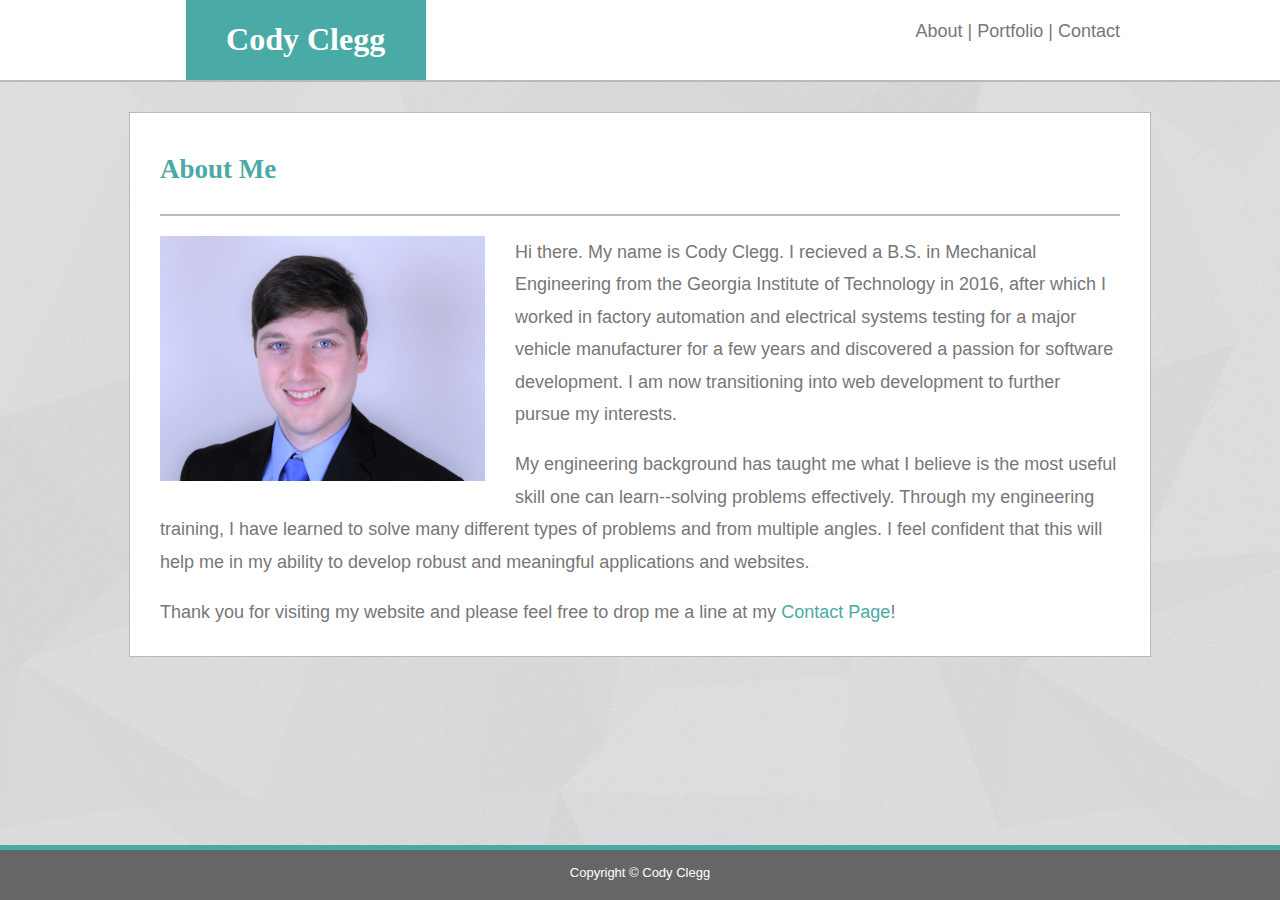
<file: index.html>
<!DOCTYPE html>
<html lang="en">
  <head>
    <meta charset="utf-8">
    <title>Cody Clegg - About Me</title>
    <link rel="stylesheet" type="text/css" href="assets/css/style.css">
    <meta name="viewport" content="width=device-width, initial-scale=1.0">
  </head>
  <body>
    <!-- Header Area-->
    <div class="header">
      <section id="namePlate">
        <h1>Cody Clegg</h1>
      </section>

      <section id="menu"> 
        <br>
        <a href="index.html">About</a> | 
        <a href="portfolio.html">Portfolio</a> |
        <a href="contact.html">Contact</a>
      </section>
    </div>

    <!-- page content -->
    <section id="contentArea">
      <h2>About Me</h2>
      
      <div>
        <img src="assets/images/Professional_Profile1.JPG" class="profileImage" alt="Cody Clegg">
      </div>

      <p>Hi there. My name is Cody Clegg. I recieved a B.S. in Mechanical Engineering from the Georgia Institute of Technology in 2016, after which I worked in factory automation and electrical systems testing for a major vehicle manufacturer for a few years and discovered a passion for software development. I am now transitioning into web development to further pursue my interests.</p>
      <p>My engineering background has taught me what I believe is the most useful skill one can learn--solving problems effectively. Through my engineering training, I have learned to solve many different types of problems and from multiple angles. I feel confident that this will help me in my ability to develop robust and meaningful applications and websites.</p>
      <p>Thank you for visiting my website and please feel free to drop me a line at my <a href="contact.html" style="color: #4aaaa5;">Contact Page</a>!</p>
    </section>

    <!-- footer -->
    <div class="footer">
      <br><font color="white">Copyright © Cody Clegg</font>
    </div>

  </body>
</html>
</file>
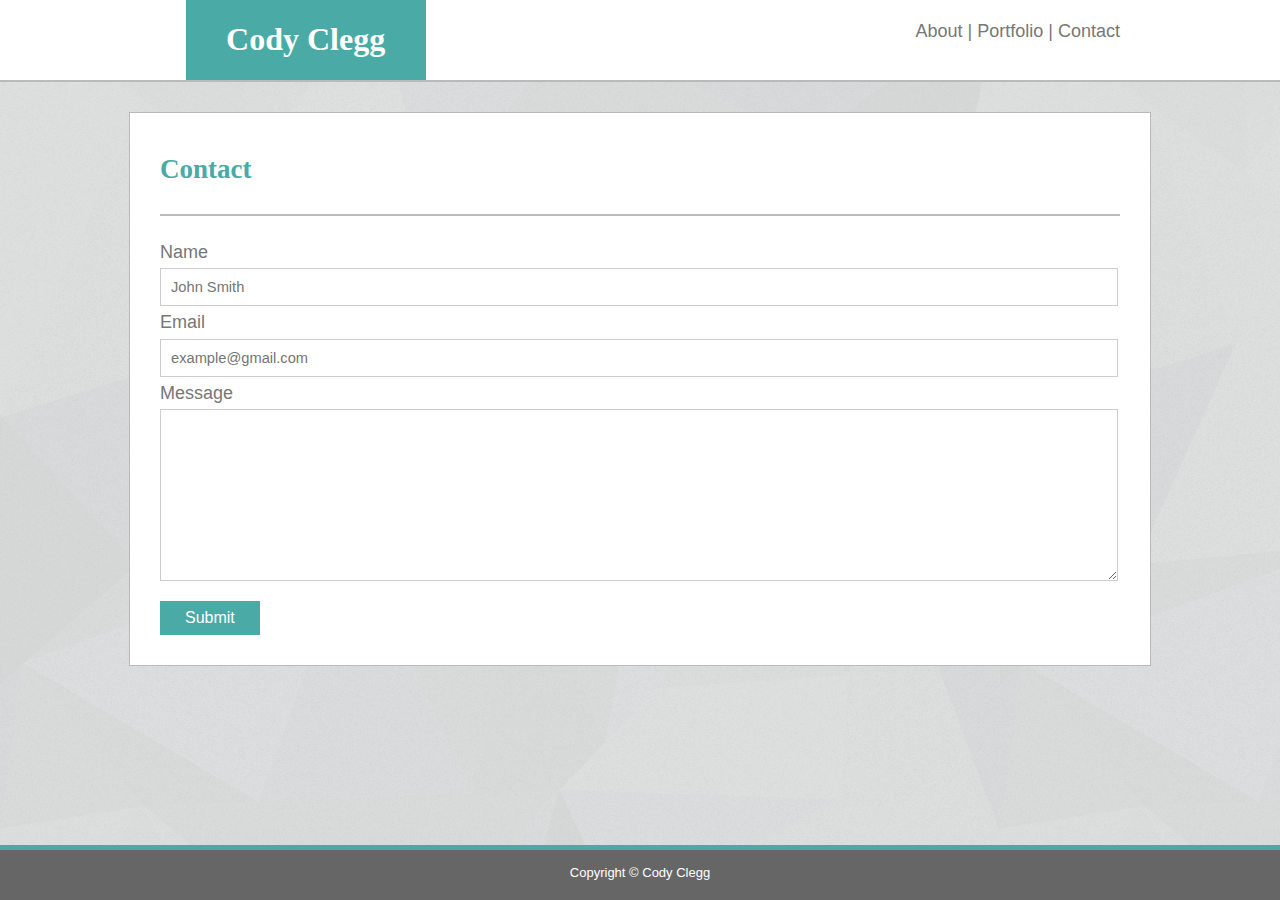
<file: contact.html>
<!DOCTYPE html>
<html lang="en">
  <head>
    <meta charset="utf-8">
    <title>Cody Clegg - About Me</title>
    <link rel="stylesheet" type="text/css" href="assets/css/style.css">
    <meta name="viewport" content="width=device-width, initial-scale=1.0">
  </head>
  <body>
    <!-- Header Area-->
    <div class="header">
        <section id="namePlate">
          <h1>Cody Clegg</h1>
        </section>
  
        <section id="menu"> 
          <br>
          <a href="index.html">About</a> | 
          <a href="portfolio.html">Portfolio</a> |
          <a href="contact.html">Contact</a>
        </section>
    </div>

    <!-- page content -->
    <section id="contentArea">
      <h2>Contact</h2>
      
      <form action="/my-handling-form-page" method="post">
        <div>
          <label for="name">Name</label>
          <br>
          <input type="text" id="name" name="user_name" placeholder="John Smith">
        </div>
        

        <div>
          <label for="mail">Email</label>
          <br>
          <input type="email" id="mail" name="user_mail" placeholder="example@gmail.com">
        </div>

        <div>
          <label for="msg">Message</label>
          <br>
          <textarea id="msg" name="user_message"></textarea>
        </div>

        <div class="button">
          <button type="submit">Submit</button>
        </div>
      </form>
    </section>

    <!-- footer -->
    <div class="footer">
        <br><font color="white">Copyright © Cody Clegg</font>
    </div>

  </body>
</html>
</file>
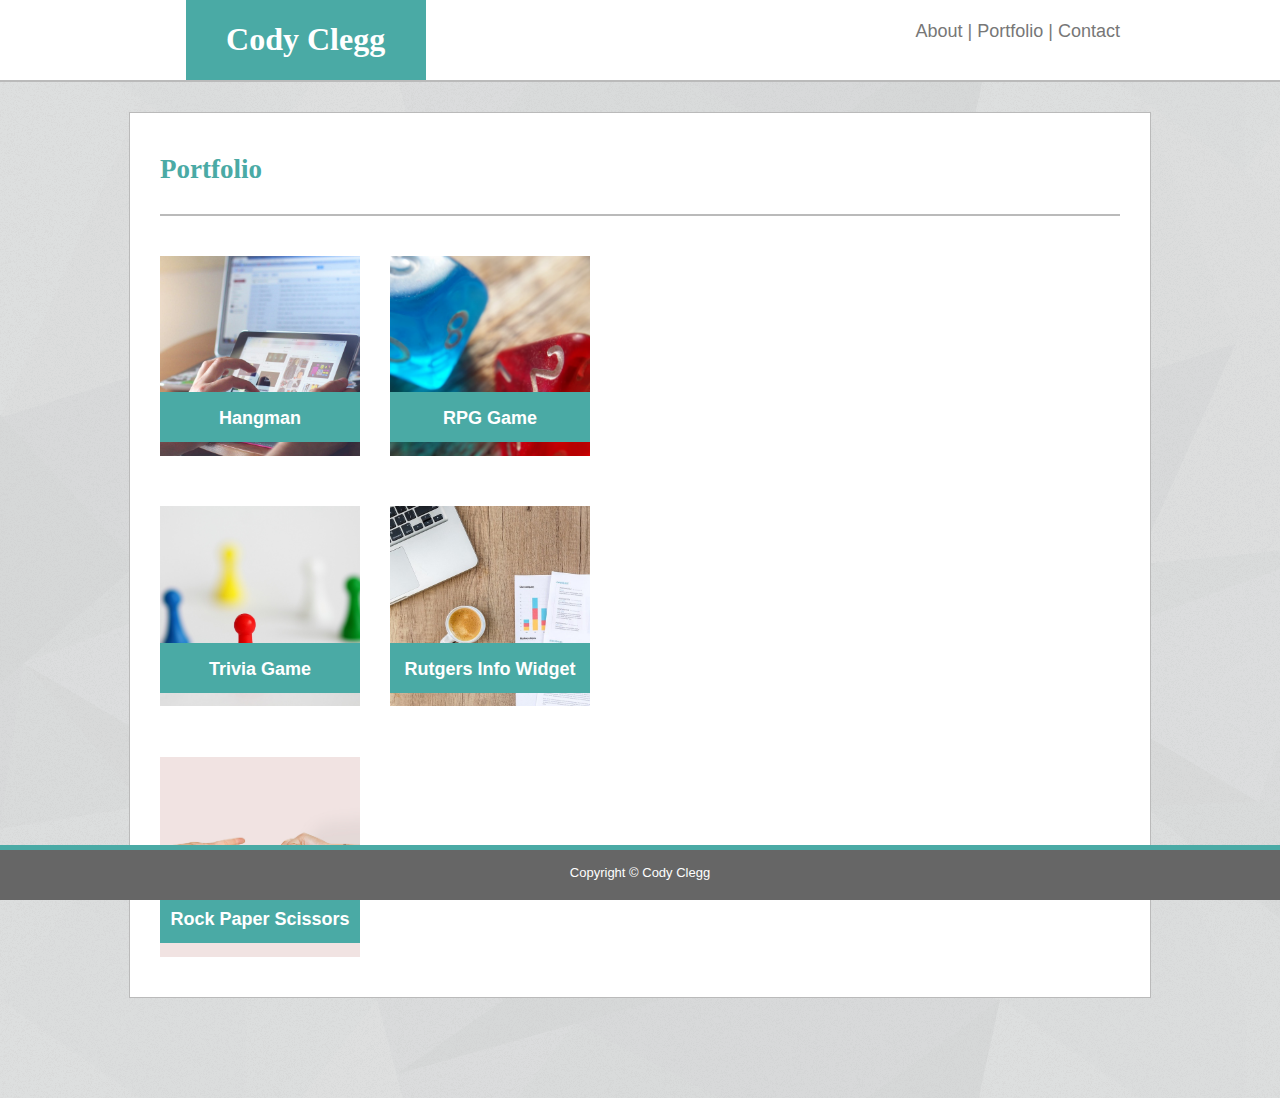
<file: portfolio.html>
<!DOCTYPE html>
<html lang="en">
  <head>
    <meta charset="utf-8">
    <title>Cody Clegg - About Me</title>
    <link rel="stylesheet" type="text/css" href="assets/css/style.css">
    <meta name="viewport" content="width=device-width, initial-scale=1.0">
  </head>
  <body>
    <!-- Header Area-->
    <div class="header">
        <section id="namePlate">
          <h1>Cody Clegg</h1>
        </section>
  
        <section id="menu"> 
          <br>
          <a href="index.html">About</a> | 
          <a href="portfolio.html">Portfolio</a> |
          <a href="contact.html">Contact</a>
        </section>
    </div>

    <!-- page content -->
    <section id="contentArea">
      <h2>Portfolio</h2>

      <div class="left">
          <h4 class="portfolioImage">Hangman</h4>
          <img src="assets/images/hangman.jpg" class="portfolioImage1" alt="Hangman">
      </div>

      <div class="right">
          <h4 class="portfolioImage">RPG Game</h4>
          <img src="assets/images/rpg.jpeg" class="portfolioImage1" alt="RPG Game">
      </div>
      
      <div class="left">
          <h4 class="portfolioImage">Trivia Game</h4>
          <img src="assets/images/trivia.jpg" class="portfolioImage1" alt="Trivia Game">  
      </div>
      
      <div class="right">
          <h4 class="portfolioImage">Rutgers Info Widget</h4>
          <img src="assets/images/rutgers.jpg" class="portfolioImage1" alt="Rutgers Info Widget">
      </div>
      
      <div class="left">
          <h4 class="portfolioImage">Rock Paper Scissors</h4>
          <img src="assets/images/rps.png" class="portfolioImage1" alt="Rutgers Info Widget">
      </div>
      <div style="clear: both;"></div>
    </section>

    <!-- footer -->
    <div class="footer">
        <br><font color="white">Copyright © Cody Clegg</font>
    </div>

  </body>
</html>
</file>
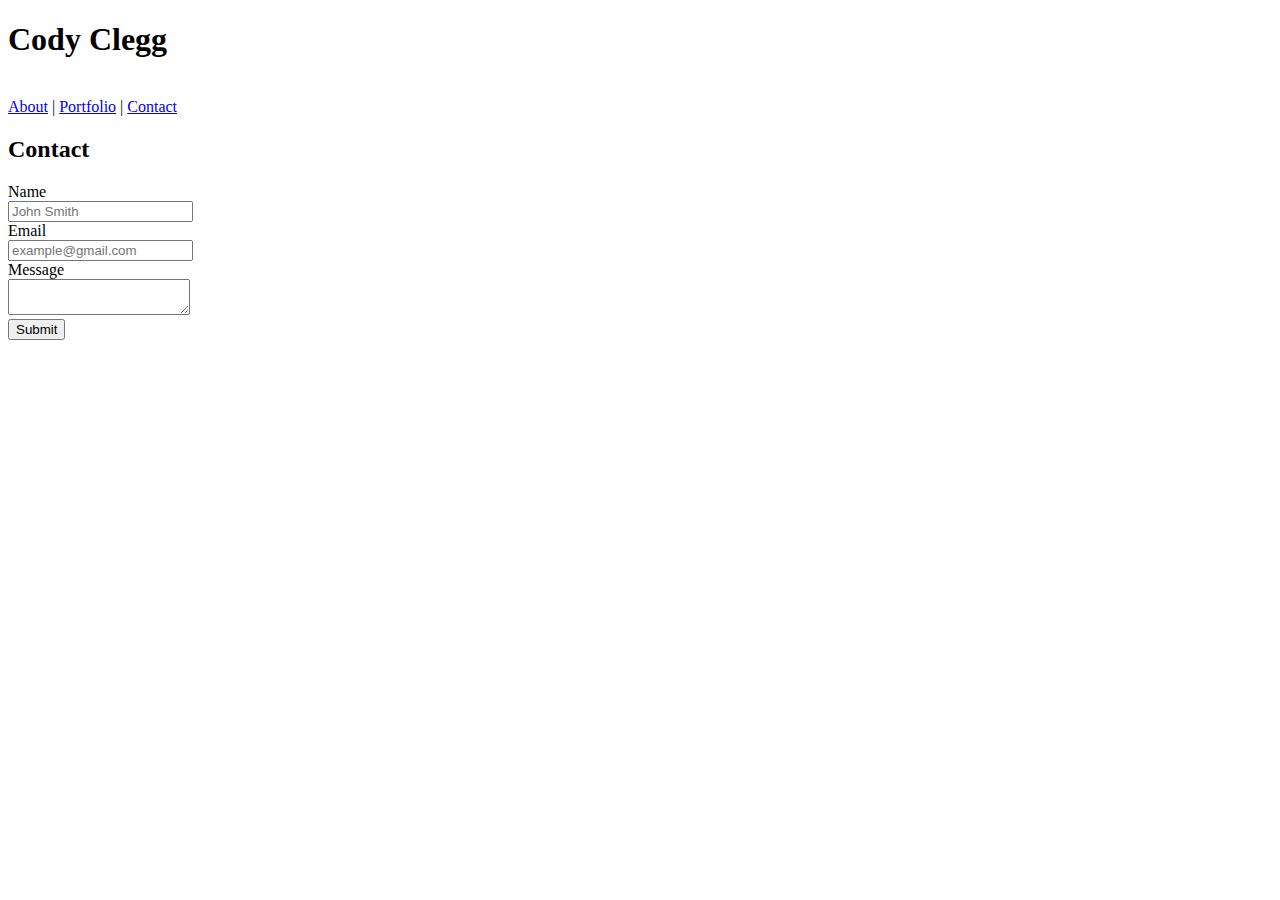
<file: assets/images/Cody Clegg - About Me.htm>
<!DOCTYPE html>
<!-- saved from url=(0075)file:///Users/theclegginator/bootcamp/Homework/Basic-Portfolio/contact.html -->
<html lang="en"><head><meta http-equiv="Content-Type" content="text/html; charset=UTF-8">
    
    <title>Cody Clegg - About Me</title>
    <link rel="stylesheet" type="text/css" href="file:///Users/theclegginator/bootcamp/Homework/Basic-Portfolio/assets/css/style.css">
  </head>
  <body>
    <!-- Header Area-->
    <div class="header">
        <section id="namePlate">
          <h1>Cody Clegg</h1>
        </section>
  
        <section id="menu"> 
          <br>
          <a href="file:///Users/theclegginator/bootcamp/Homework/Basic-Portfolio/index.html">About</a> | 
          <a href="file:///Users/theclegginator/bootcamp/Homework/Basic-Portfolio/portfolio.html">Portfolio</a> |
          <a href="file:///Users/theclegginator/bootcamp/Homework/Basic-Portfolio/contact.html">Contact</a>
        </section>
    </div>

    <!-- page content -->
    <section id="contentArea">
      <h2>Contact</h2>
      
      <form action="file:///my-handling-form-page" method="post">
        <div>
          <label for="name">Name</label>
          <br>
          <input type="text" id="name" name="user_name" placeholder="John Smith">
        </div>
        

        <div>
          <label for="mail">Email</label>
          <br>
          <input type="email" id="mail" name="user_mail" placeholder="example@gmail.com">
        </div>

        <div>
          <label for="msg">Message</label>
          <br>
          <textarea id="msg" name="user_message"></textarea>
        </div>

        <div class="button">
          <button type="submit">Submit</button>
        </div>
      </form>
    </section>

    <!-- footer -->
    <div class="footer">
        <br><font color="white">Copyright © Cody Clegg</font>
    </div>

  
</body></html>
</file>
<file: assets/css/style.css>
/* --- General Properties --- */

* {
    font-family: 'Arial', 'Helvetica Neue', Helvetica, sans-serif
}

a {
    color: #777777;
    text-decoration: none;
}

body {
    background-image: url(../images/background_shattered.png);
    background-repeat: repeat;
    margin: 0;
}

input {
    padding: 10px;
    width: 97.5%; 
    font-size: 11pt;
    border: 1px solid;
    border-color: #cecdcd;
}

textarea {
    padding: 10px;
    margin: 0 auto;
    vertical-align: top;
    height: 150px;
    border: 1 px solid;
    border-color: #cecdcd;
    width: 97.5%; 
    font-size: 11pt;
}

button {
    background: #4aaaa5;
    text-align: center;
    color: white;
    border: none;
    padding: 8px 25px;
    margin: 20px 0px;
    font-size: 12pt;
}

.header {
    background-color: #ffffff;
    height: 80px;
    width: full;
    border-bottom: solid 2px;
    border-color: #bababa;
    margin-bottom: 30px;
}

.footer {
    position: fixed;
    left: 0px;
    bottom: 0px;
    height: 50px;
    background-color: #666666;
    width: 100%;
    text-align: center;
    font-size: small;
    border-top: solid 5px;
    border-color: #4aaaa5;
    z-index: 3;
}

h1 {
    color: white;
    font-family: 'Georgia', Georgia, 'Times New Roman', Times, serif;
    font-size: 18;
}

h2 {
    color: #4aaaa5;
    font-family: 'Georgia', Georgia, 'Times New Roman', Times, serif;
    border-bottom: solid 2px;
    border-color: #bababa;
    padding-bottom: 20px;
    margin-bottom: 20px;
}

h4 {
    background-color: #4aaaa5;
    color: white;
    height: 40px;
    width: 200px;
    padding-top: 10px;
    text-align: center; 
}

p {
    color: #777777;
}

/* --- Section Properties --- */

#namePlate {
    background-color: #4aaaa5;
    /* background-color: #1ea4fd; (color I may want to use later)*/
    color: white;
    height: 80px;
    width: 240px;
    text-align: center;
    float: left;
    margin-left: 14.5%;
}

#menu {
    text-align: right;
    font-size: large;
    max-width: 960px;
    margin: auto;
    color: #777777;
}

#contentArea {
    max-width: 960px;
    margin: auto;
    max-height: auto;
    padding-left: 30px;
    padding-right: 30px;
    padding-top: 10px;
    padding-bottom: 10px;
    background-color: #ffffff;
    border: solid 1px;
    border-color: #bababa;
    line-height: 1.8;
    font-size: large;
    color: #777777;
    margin-bottom: 100px;
}

.profileImage {
    float: left;
    padding-right: 30px;
    width: 325px;
}

/* --- image grid --- */

.left {
    float: left; 
    position: relative; /* combined with absolute position of #portfolioImage in order to anchor headers */
    margin-right: 30px;
    margin-top: 20px;
    margin-bottom: 20px;
    clear: both;
}

.right {
    float: left; 
    position: relative;
    margin-right: 30px;
    margin-top: 20px;
    margin-bottom: 20px;
}

.portfolioImage {
    position: absolute; /* Used divs with class = img(#) to combine absolute and relative positions */
    left: 0px;
    bottom: 0px;
    z-index: 2;
}

.portfolioImage1 {
    width: 200px;
}

@media screen and (max-width: 640px) {
    .header {
        background-color: #ffffff;
        border-bottom: none;
        border-color: #bababa;
        margin-bottom: 30px;
    }

    .profileImage {
        padding-right: 0px;
        width: 100%;
        padding-bottom: 20px;
    }

    .portfolioImage1 {
        width: 100%;
        float: none;
    }

    .left {
        margin-right: 0px;
    }

    .right {
        margin-right: 0px;
    }

    h1 {
        margin-top: 0px;
        padding-top: 25px;
    }

    h4 {
        width: 100%;
    }

    input {
        width: 93%;
    }
    
    textarea {
        width: 93%; 
        margin: 0px;
    }

    #menu {
        text-align: center;
        font-size: large;
        width: 100%;
        background-color: #ffffff;
        border-bottom: 2px solid #9b9b9b;
        padding-bottom: 20px;
    }

    #namePlate {
        width: 100%;
        float: none;
        margin-left: 0px;
    }

    #contentArea {
        margin: 80px 15px 80px 15px;
        font-size: medium;
    }

}

@media screen and (min-width: 640px) and (max-width: 768px) {

    #contentArea {
        margin-left: 30px;
        margin-right: 30px;
        font-size: large;
    }

    #menu {
        margin-right: 38px;
    }

    #namePlate {
        margin-left: 30px;
    }
}

@media screen and (min-width: 768px) and (max-width: 980px) {

    #contentArea {
        margin-left: 30px;
        margin-right: 30px;
        font-size: large;
    }

    #menu {
        margin-right: 38px;
    }

    #namePlate {
        margin-left: 30px;
    }
}
</file>
